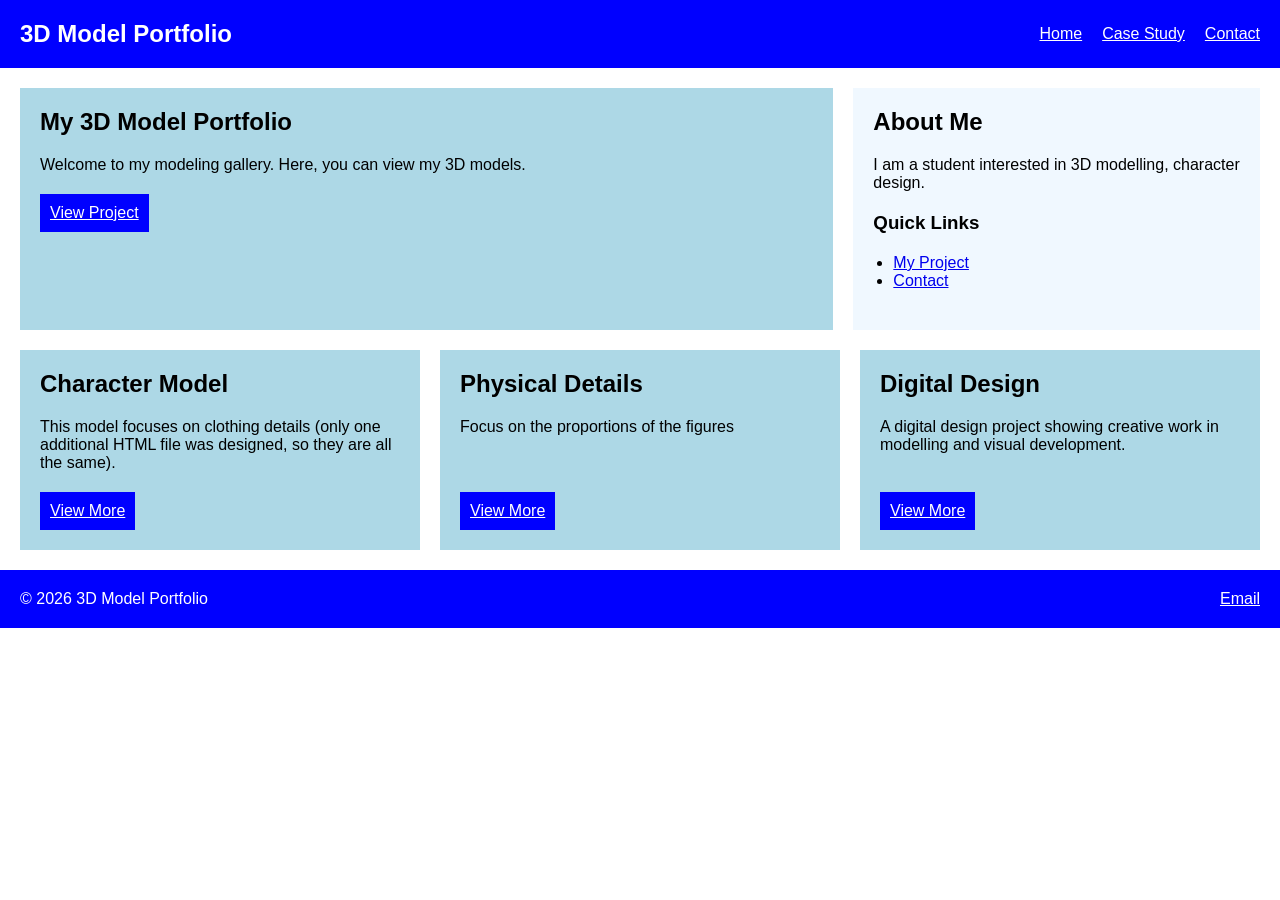
<file: index.html>
<!DOCTYPE html>
<html lang="en">
<head>
    <meta charset="UTF-8">
    <meta name="viewport" content="width=device-width, initial-scale=1.0">
    <title>3D Model Portfolio</title>
    <link rel="stylesheet" href="css/style.css">
</head>
<body>

    <header class="site-header">
        <h2>3D Model Portfolio</h2>
        <nav>
            <a href="index.html">Home</a>
            <a href="detail.html">Case Study</a>
            <a href="#contact">Contact</a>
        </nav>
    </header>

    <main>

        <section class="hero-grid">
            <div class="hero-main">
                <h1>My 3D Model Portfolio</h1>
                <p>Welcome to my modeling gallery. Here, you can view my 3D models.</p>
                <a href="detail.html">View Project</a>
            </div>

            <div class="hero-info">
                <h2>About Me</h2>
                <p>I am a student interested in 3D modelling, character design.</p>
                <h3>Quick Links</h3>
                <ul>
                    <li><a href="detail.html">My Project</a></li>
                    <li><a href="#contact">Contact</a></li>
                </ul>
            </div>
        </section>

        <section class="cards-gallery">

            <article class="card">
                <h2>Character Model</h2>
                <p>This model focuses on clothing details (only one additional HTML file was designed, so they are all the same).</p>
                <a href="detail.html">View More</a>
            </article>

            <article class="card">
                <h2>Physical Details</h2>
                <p>Focus on the proportions of the figures</p>
                <a href="detail.html">View More</a>
            </article>

            <article class="card">
                <h2>Digital Design</h2>
                <p>A digital design project showing creative work in modelling and visual development.</p>
                <a href="detail.html">View More</a>
            </article>

        </section>

    </main>

    <footer class="site-footer" id="contact">
        <p>&copy; 2026 3D Model Portfolio</p>
        <a href="mailto:yourname@example.com">Email</a>
    </footer>

</body>
</html>
</file>
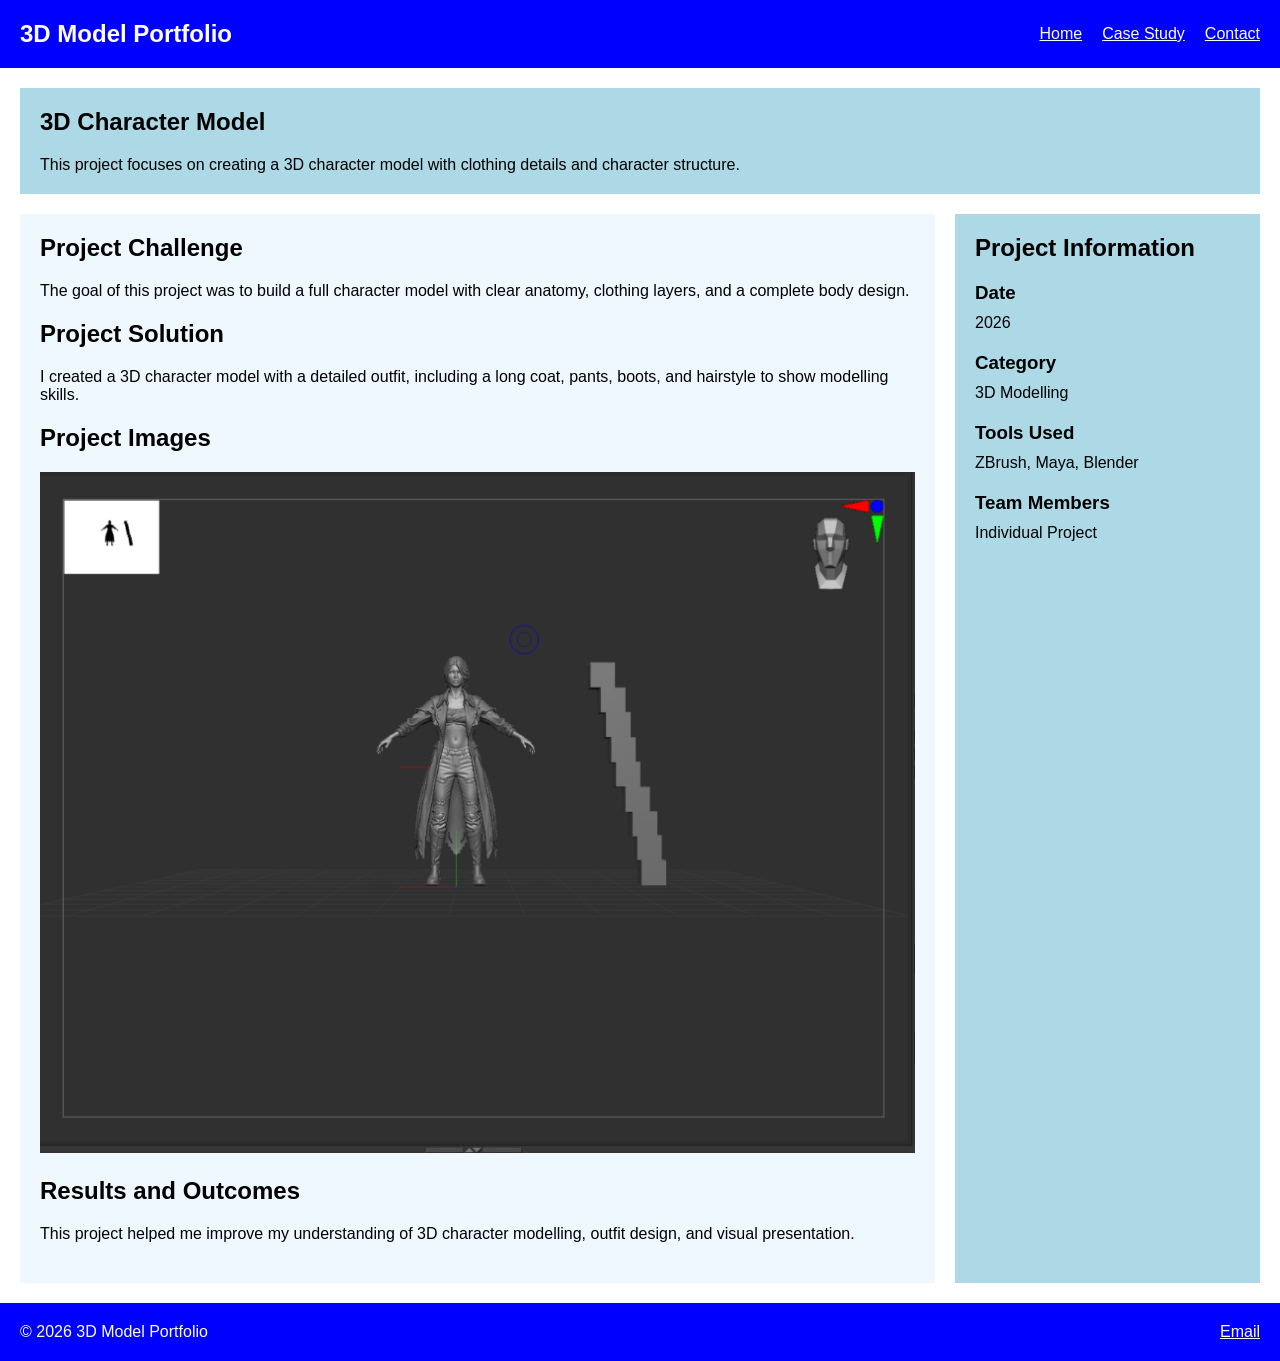
<file: detail.html>
<!DOCTYPE html>
<html lang="en">
<head>
    <meta charset="UTF-8">
    <meta name="viewport" content="width=device-width, initial-scale=1.0">
    <title>3D Model Project</title>
    <link rel="stylesheet" href="css/style.css">
</head>
<body>

    <header class="site-header">
        <h2>3D Model Portfolio</h2>
        <nav>
            <a href="index.html">Home</a>
            <a href="detail.html">Case Study</a>
            <a href="#contact">Contact</a>
        </nav>
    </header>

    <main class="detail-layout">

        <section class="detail-hero">
            <h1>3D Character Model</h1>
            <p class="lead-text">This project focuses on creating a 3D character model with clothing details and character structure.</p>
        </section>

        <section class="content-grid">

            <article class="detail-content">
                <h2>Project Challenge</h2>
                <p>The goal of this project was to build a full character model with clear anatomy, clothing layers, and a complete body design.</p>

                <h2>Project Solution</h2>
                <p>I created a 3D character model with a detailed outfit, including a long coat, pants, boots, and hairstyle to show modelling skills.</p>

                <h2>Project Images</h2>
                <img src="images/3dmodel.png" alt="3D character model">

                <h2>Results and Outcomes</h2>
                <p>This project helped me improve my understanding of 3D character modelling, outfit design, and visual presentation.</p>
            </article>

            <aside class="project-sidebar">
                <h2>Project Information</h2>

                <h3>Date</h3>
                <p>2026</p>

                <h3>Category</h3>
                <p>3D Modelling</p>

                <h3>Tools Used</h3>
                <p>ZBrush, Maya, Blender</p>

                <h3>Team Members</h3>
                <p>Individual Project</p>
            </aside>

        </section>

    </main>

    <footer class="site-footer" id="contact">
        <p>&copy; 2026 3D Model Portfolio</p>
        <a href="mailto:yourname@example.com">Email</a>
    </footer>

</body>
</html>
</file>
<file: css/style.css>
* {
    margin: 0px;
    padding: 0px;
    box-sizing: border-box;
}

body {
    font-family: Arial, sans-serif;
    background-color: white;
    color: black;
}

.site-header {
    display: flex;
    flex-direction: column;
    align-items: center;
    padding: 20px;
    background-color: blue;
    color: white;
    gap: 20px;
}

.site-header nav {
    display: flex;
    gap: 20px;
}

.site-header a {
    color: white;
}

main {
    padding: 20px;
}

.hero-grid {
    display: grid;
    grid-template-columns: 1fr;
    gap: 20px;
}

.hero-main {
    background-color: lightblue;
    padding: 20px;
}

.hero-info {
    background-color: aliceblue;
    padding: 20px;
}

.hero-main p,
.hero-info p {
    margin-top: 20px;
    margin-bottom: 20px;
}

.hero-main a {
    display: inline-block;
    background-color: blue;
    color: white;
    padding: 10px;
}

.hero-info ul {
    margin: 20px;
}

.cards-gallery {
    display: grid;
    grid-template-columns: 1fr;
    gap: 20px;
    margin-top: 20px;
}

.card {
    display: flex;
    flex-direction: column;
    background-color: lightblue;
    padding: 20px;
    gap: 20px;
}

.card a {
    margin-top: auto;
    background-color: blue;
    color: white;
    padding: 10px;
    align-self: flex-start;
}

.detail-hero {
    background-color: lightblue;
    padding: 20px;
    margin-bottom: 20px;
}

.lead-text {
    margin-top: 20px;
}

.content-grid {
    display: grid;
    grid-template-columns: 1fr;
    gap: 20px;
}

.detail-content {
    background-color: aliceblue;
    padding: 20px;
}

.detail-content h2 {
    margin-bottom: 20px;
}

.detail-content p {
    margin-bottom: 20px;
}

.detail-content img {
    max-width: 100%;
    height: auto;
    margin-bottom: 20px;
}

.project-sidebar {
    background-color: lightblue;
    padding: 20px;
}

.project-sidebar h3 {
    margin-top: 20px;
}

.project-sidebar p {
    margin-top: 10px;
}

.site-footer {
    display: flex;
    flex-direction: column;
    align-items: center;
    gap: 20px;
    padding: 20px; 
    background-color: blue;
    color: white;
}

.site-footer a {
    color: white;
}

@media (min-width: 768px) {

    .site-header {
        flex-direction: row;
        justify-content: space-between;
    }

    .hero-grid {
        grid-template-columns: 2fr 1fr;
    }

    .cards-gallery {
        grid-template-columns: repeat(auto-fit, minmax(280px, 1fr));
    }

    .content-grid {
        grid-template-columns: 3fr 1fr;
    }

    .site-footer {
        flex-direction: row;
        justify-content: space-between;
    }

}
</file>
